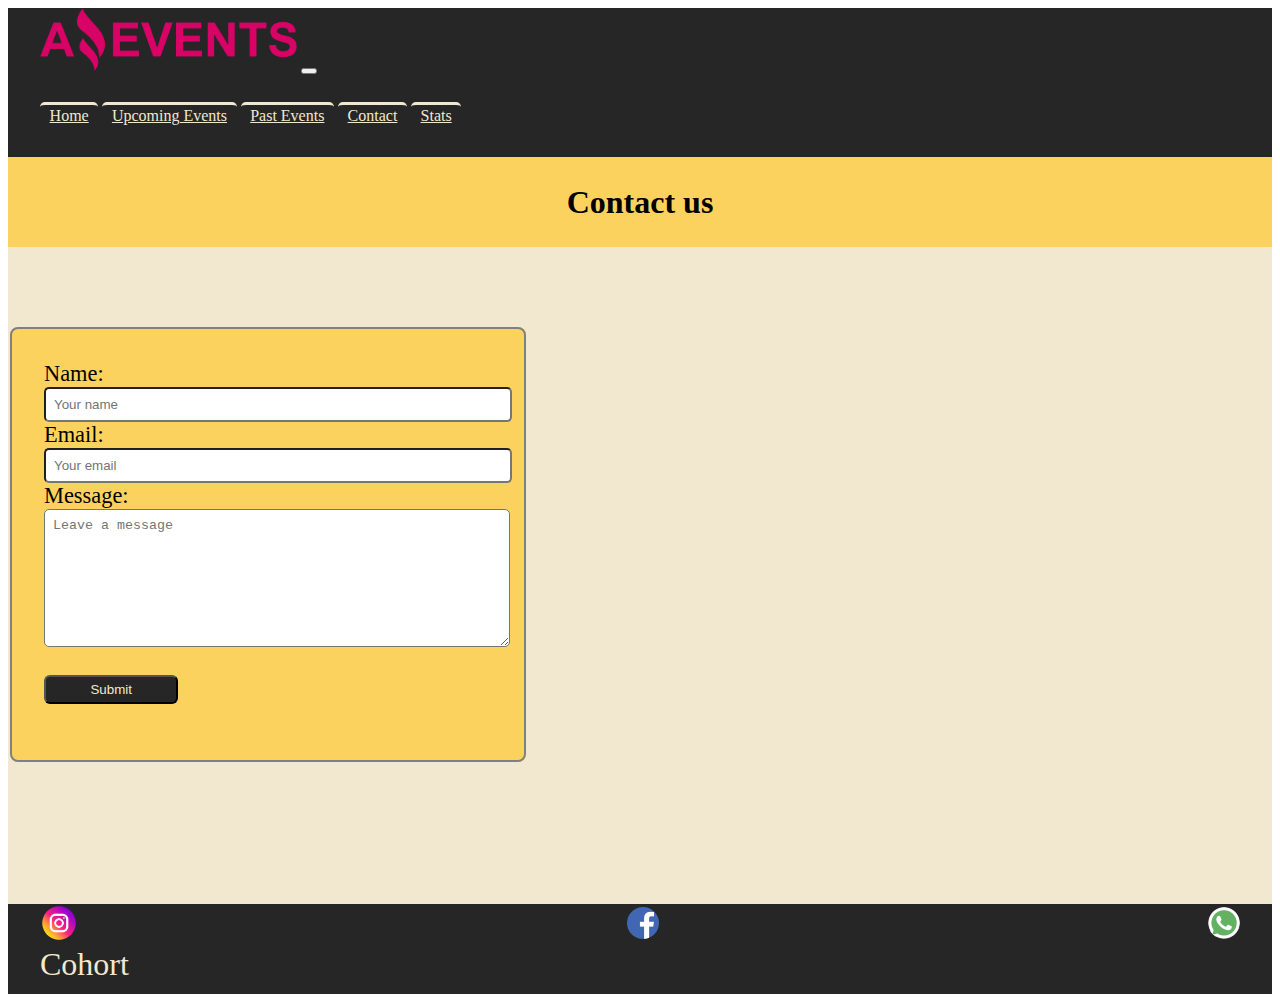
<file: contact.html>
<!DOCTYPE html>
<html lang="en">
  <head>
    <meta charset="UTF-8" />
    <meta http-equiv="X-UA-Compatible" content="IE=edge" />
    <meta name="viewport" content="width=device-width, initial-scale=1.0" />
    <title>Amazing Events | Contact</title>
    <link
      rel="shortcut icon"
      href="./assets/images/Logo_Amazing_Events.png"
      type="image/x-icon"
    />
    <link rel="stylesheet" href="./assets/style.css" />
    <link
      href="https://cdn.jsdelivr.net/npm/bootstrap@5.2.3/dist/css/bootstrap.min.css"
      rel="stylesheet"
      integrity="sha384-rbsA2VBKQhggwzxH7pPCaAqO46MgnOM80zW1RWuH61DGLwZJEdK2Kadq2F9CUG65"
      crossorigin="anonymous"
    />
    <script
      src="https://cdn.jsdelivr.net/npm/bootstrap@5.2.3/dist/js/bootstrap.bundle.min.js"
      integrity="sha384-kenU1KFdBIe4zVF0s0G1M5b4hcpxyD9F7jL+jjXkk+Q2h455rYXK/7HAuoJl+0I4"
      defer
      crossorigin="anonymous"
    ></script>
  </head>
  <body>
    <nav id="nav" class="navbar navbar-expand-lg navbar-dark bg-dark">
      <div class="container-fluid justify-content-between">
        <img
          src="./assets/images/Logo_Amazing_Events.png"
          alt="amazing-events-logo"
        />
        <button
          class="navbar-toggler"
          type="button"
          data-bs-toggle="collapse"
          data-bs-target="#navbarNavAltMarkup"
          aria-controls="navbarNavAltMarkup"
          aria-expanded="false"
          aria-label="Toggle navigation"
        >
          <span class="navbar-toggler-icon"></span>
        </button>
        <div class="collapse navbar-collapse p-2" id="navbarNavAltMarkup">
          <div class="navbar-nav gap-3">
            <a class="nav-link" href="./index.html">Home</a>
            <a class="nav-link" href="./upcoming.html">Upcoming Events</a>
            <a class="nav-link" href="./past.html">Past Events</a>
            <a class="nav-link" href="#">Contact</a>
            <a class="nav-link" href="./stats.html">Stats</a>
          </div>
        </div>
      </div>
    </nav>
    <main>
      <section class="hero">
        <h1>Contact us</h1>
      </section>
      <form class="contact-form d-flex justify-content-center">
        <fieldset
          class="d-flex flex-column justify-content-center align-items-center"
        >
          <label for="name"> Name: </label>
          <input type="text" name="name" id="name" placeholder="Your name" />
          <label for="email"> Email: </label>
          <input
            type="email"
            name="email"
            id="email"
            placeholder="Your email"
          />
          <label for="message"> Message: </label>
          <textarea
            name="message"
            id="message"
            rows="8"
            placeholder="Leave a message"
          ></textarea>
          <input type="submit" value="Submit" />
        </fieldset>
      </form>
    </main>
    <footer class="d-flex justify-content-between align-items-center">
      <div class="socials">
        <a href="https://www.instagram.com/">
          <img src="./assets/images/insta.png" alt="instagram_logo" />
        </a>
        <a href="https://www.facebook.com/">
          <img
            src="./assets/images/faceb.png"
            alt="facebook_logo"
            id="logo-face"
          />
        </a>
        <a href="https://web.whatsapp.com/">
          <img
            id="logo-whats"
            src="./assets/images/whats.png"
            alt="whatsapp_logo"
          />
        </a>
      </div>
      <p>Cohort</p>
    </footer>
  </body>
</html>
</file>
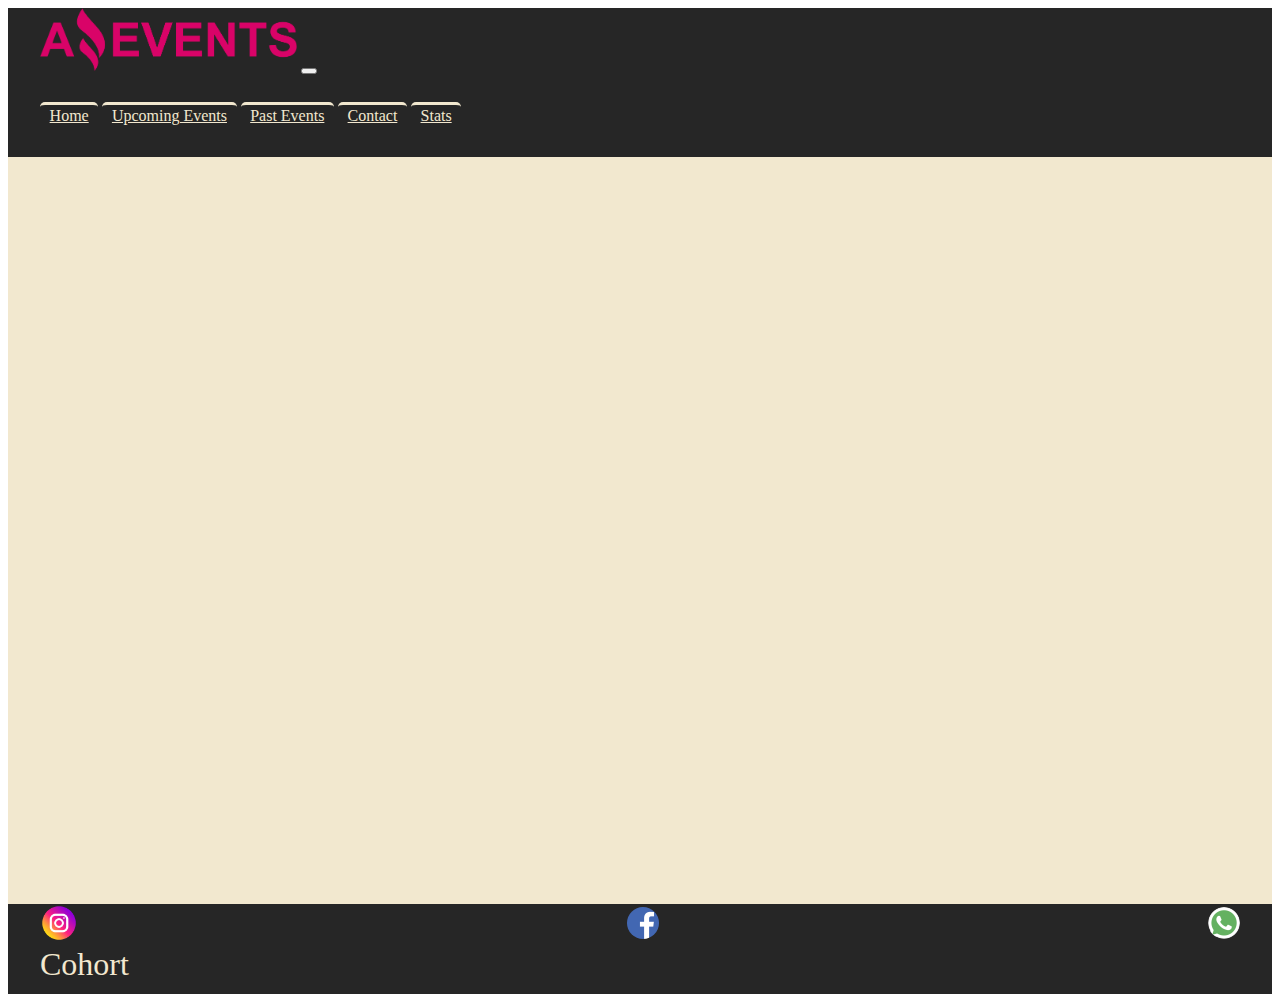
<file: details.html>
<!DOCTYPE html>
<html lang="en">
  <head>
    <meta charset="UTF-8" />
    <meta http-equiv="X-UA-Compatible" content="IE=edge" />
    <meta name="viewport" content="width=device-width, initial-scale=1.0" />
    <title>Amazing Events | Details</title>
    <link
      rel="shortcut icon"
      href="./assets/images/Logo_Amazing_Events.png"
      type="image/x-icon"
    />
    <link rel="stylesheet" href="./assets/style.css" />
    <link
      href="https://cdn.jsdelivr.net/npm/bootstrap@5.2.3/dist/css/bootstrap.min.css"
      rel="stylesheet"
      integrity="sha384-rbsA2VBKQhggwzxH7pPCaAqO46MgnOM80zW1RWuH61DGLwZJEdK2Kadq2F9CUG65"
      crossorigin="anonymous"
    />
    <script
      src="https://cdn.jsdelivr.net/npm/bootstrap@5.2.3/dist/js/bootstrap.bundle.min.js"
      integrity="sha384-kenU1KFdBIe4zVF0s0G1M5b4hcpxyD9F7jL+jjXkk+Q2h455rYXK/7HAuoJl+0I4"
      defer
      crossorigin="anonymous"
    ></script>
    <script src="./datos.js"></script>
    <script src="./details.js" defer></script>
  </head>
  <body>
    <nav id="nav" class="navbar navbar-expand-lg navbar-dark bg-dark">
      <div class="container-fluid justify-content-between">
        <img
          src="./assets/images/Logo_Amazing_Events.png"
          alt="amazing-events-logo"
        />
        <button
          class="navbar-toggler"
          type="button"
          data-bs-toggle="collapse"
          data-bs-target="#navbarNavAltMarkup"
          aria-controls="navbarNavAltMarkup"
          aria-expanded="false"
          aria-label="Toggle navigation"
        >
          <span class="navbar-toggler-icon"></span>
        </button>
        <div class="collapse navbar-collapse p-2" id="navbarNavAltMarkup">
          <div class="navbar-nav gap-3">
            <a class="nav-link" href="./index.html">Home</a>
            <a class="nav-link" href="./upcoming.html">Upcoming Events</a>
            <a class="nav-link" href="./past.html">Past Events</a>
            <a class="nav-link" href="./contact.html">Contact</a>
            <a class="nav-link" href="./stats.html">Stats</a>
          </div>
        </div>
      </div>
    </nav>
    <main class="d-flex justify-content-center align-items-center">
      <div class="card mb-3" id="detail-card"></div>
    </main>
    <footer class="d-flex justify-content-between align-items-center">
      <div class="socials">
        <a href="https://www.instagram.com/">
          <img src="./assets/images/insta.png" alt="instagram_logo" />
        </a>
        <a href="https://www.facebook.com/">
          <img
            src="./assets/images/faceb.png"
            alt="facebook_logo"
            id="logo-face"
          />
        </a>
        <a href="https://web.whatsapp.com/">
          <img
            id="logo-whats"
            src="./assets/images/whats.png"
            alt="whatsapp_logo"
          />
        </a>
      </div>
      <p>Cohort</p>
    </footer>
  </body>
</html>
</file>
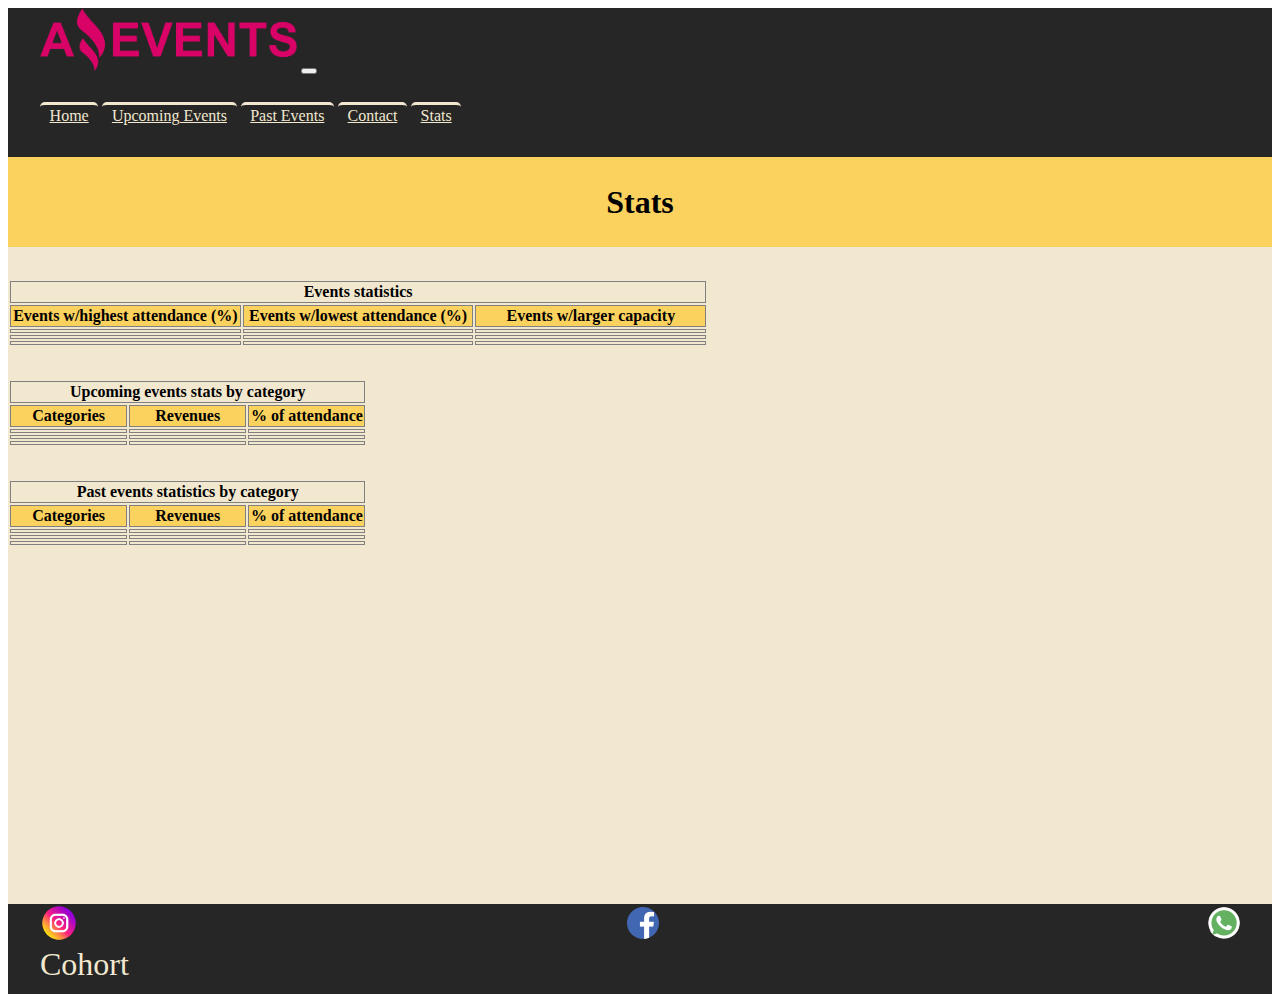
<file: stats.html>
<!DOCTYPE html>
<html lang="en">
  <head>
    <meta charset="UTF-8" />
    <meta http-equiv="X-UA-Compatible" content="IE=edge" />
    <meta name="viewport" content="width=device-width, initial-scale=1.0" />
    <title>Amazing Events | Stats</title>
    <link
      rel="shortcut icon"
      href="./assets/images/Logo_Amazing_Events.png"
      type="image/x-icon"
    />
    <link
      href="https://cdn.jsdelivr.net/npm/bootstrap@5.2.3/dist/css/bootstrap.min.css"
      rel="stylesheet"
      integrity="sha384-rbsA2VBKQhggwzxH7pPCaAqO46MgnOM80zW1RWuH61DGLwZJEdK2Kadq2F9CUG65"
      crossorigin="anonymous"
    />
    <script
      src="https://cdn.jsdelivr.net/npm/bootstrap@5.2.3/dist/js/bootstrap.bundle.min.js"
      integrity="sha384-kenU1KFdBIe4zVF0s0G1M5b4hcpxyD9F7jL+jjXkk+Q2h455rYXK/7HAuoJl+0I4"
      defer
      crossorigin="anonymous"
    ></script>
    <link rel="stylesheet" href="./assets/style.css" />
  </head>
  <body>
    <nav id="nav" class="navbar navbar-expand-lg navbar-dark bg-dark">
      <div class="container-fluid justify-content-between">
        <img
          src="./assets/images/Logo_Amazing_Events.png"
          alt="amazing-events-logo"
        />
        <button
          class="navbar-toggler"
          type="button"
          data-bs-toggle="collapse"
          data-bs-target="#navbarNavAltMarkup"
          aria-controls="navbarNavAltMarkup"
          aria-expanded="false"
          aria-label="Toggle navigation"
        >
          <span class="navbar-toggler-icon"></span>
        </button>
        <div class="collapse navbar-collapse p-2" id="navbarNavAltMarkup">
          <div class="navbar-nav gap-3">
            <a class="nav-link" href="./index.html">Home</a>
            <a class="nav-link" href="./upcoming.html">Upcoming Events</a>
            <a class="nav-link" href="./past.html">Past Events</a>
            <a class="nav-link" href="./contact.html">Contact</a>
            <a class="nav-link" href="#">Stats</a>
          </div>
        </div>
      </div>
    </nav>
    <main>
      <section class="hero">
        <h1>Stats</h1>
      </section>
      <div class="d-flex flex-column w-100 align-items-center">
        <table class="table border-dark">
          <thead class="table-active">
            <tr>
              <th colspan="3">Events statistics</th>
            </tr>
          </thead>
          <tbody>
            <tr class="table-subh">
              <th>Events w/highest attendance (%)</th>
              <th>Events w/lowest attendance (%)</th>
              <th>Events w/larger capacity</th>
            </tr>
            <tr>
              <td></td>
              <td></td>
              <td></td>
            </tr>
            <tr>
              <td></td>
              <td></td>
              <td></td>
            </tr>
            <tr>
              <td></td>
              <td></td>
              <td></td>
            </tr>
          </tbody>
        </table>
        <table class="table border-dark">
          <thead class="table-active">
            <tr>
              <th colspan="3">Upcoming events stats by category</th>
            </tr>
          </thead>
          <tbody>
            <tr class="table-subh">
              <th>Categories</th>
              <th>Revenues</th>
              <th>% of attendance</th>
            </tr>
            <tr>
              <td></td>
              <td></td>
              <td></td>
            </tr>
            <tr>
              <td></td>
              <td></td>
              <td></td>
            </tr>
            <tr>
              <td></td>
              <td></td>
              <td></td>
            </tr>
          </tbody>
        </table>
        <table class="table border-dark">
          <thead class="table-active">
            <tr>
              <th colspan="3">Past events statistics by category</th>
            </tr>
          </thead>
          <tbody>
            <tr class="table-subh">
              <th>Categories</th>
              <th>Revenues</th>
              <th>% of attendance</th>
            </tr>
            <tr>
              <td></td>
              <td></td>
              <td></td>
            </tr>
            <tr>
              <td></td>
              <td></td>
              <td></td>
            </tr>
            <tr>
              <td></td>
              <td></td>
              <td></td>
            </tr>
          </tbody>
        </table>
      </div>
    </main>
    <footer class="d-flex justify-content-between align-items-center">
      <div class="socials">
        <a href="https://www.instagram.com/">
          <img src="./assets/images/insta.png" alt="instagram_logo" />
        </a>
        <a href="https://www.facebook.com/">
          <img
            src="./assets/images/faceb.png"
            alt="facebook_logo"
            id="logo-face"
          />
        </a>
        <a href="https://web.whatsapp.com/">
          <img
            id="logo-whats"
            src="./assets/images/whats.png"
            alt="whatsapp_logo"
          />
        </a>
      </div>
      <p>Cohort</p>
    </footer>
  </body>
</html>
</file>
<file: assets/style.css>
:root {
  --primary: #fcd25e;
  --secondary: hsl(0 0% 15%);
  --text: #f2e8cf;
  --link-text: black;
}
/*Header*/
header {
  height: 5vh;
}
#nav {
  background-color: var(--secondary) !important;
}
nav img {
  max-height: 7vh;
  padding-left: 2rem;
}
.navbar-nav {
  margin-left: auto;
}
#navbarNavAltMarkup {
  padding: 2rem !important;
}
.nav-link {
  border-top: 3px solid var(--text);
  padding: 0.1rem 0.6rem !important;
  border-radius: 5px;
  color: var(--text) !important;
}
.nav-link:hover {
  background-color: var(--text);
  color: var(--link-text) !important;
}
/*Main*/
main {
  min-height: 83vh;
  background-color: #f2e8cf;
}
p {
  margin: 0 !important;
}
.hero {
  background-color: var(--primary);
  color: var(--link-text);
  display: flex;
  height: 10vh;
  justify-content: center;
  align-items: center;
}
/*Main - Filters*/
.filters {
  padding: 2rem !important;
  align-items: center;
  justify-content: center;
}
.filters .dropdown {
  margin-block: 1rem;
}
.searchbar {
  position: relative;
  margin: 1rem;
  max-width: 500px;
}
.searchbar input {
  padding: 0.7rem 1rem;
  padding-left: 3rem;
}
.searchbar::before {
  content: '🔎';
  position: absolute;
  right: 85%;
  top: 25%;
}
.dropdown-menu {
  padding: 0.5rem !important;
  transform: none !important;
}
/*Main - Cards*/
.cards {
  padding-inline: 2rem;
  padding-bottom: 5rem;
}
.card-bottom {
  padding-top: 1.5rem;
  justify-content: space-between;
}
.card-bottom p {
  overflow: hidden;
  white-space: nowrap;
  text-overflow: ellipsis;
}
h5 {
  text-align: center;
  padding-block: 1rem;
  width: 100%;
}
.card-title {
  background-color: var(--primary) !important;
}
.card-bottom a {
  background-color: var(--secondary);
  border-color: var(--secondary);
}
.card-bottom a:hover,
.card-bottom a:active,
.card-bottom a:focus {
  background-color: var(--text) !important;
  color: black !important;
  border-color: black !important;
}
.card-body {
  display: flex;
  flex-direction: column;
  justify-content: space-between;
}
.card {
  align-self: stretch;
  height: 500px;
}
.card img {
  object-fit: cover;
  height: 300px;
}
/*Footer*/
footer {
  height: 10vh;
  padding-inline: 2rem;
  background-color: var(--secondary);
  color: var(--text);
}
footer img {
  width: 2.4rem;
  border-radius: 50%;
}
footer p {
  font-size: 2rem;
}
#logo-face {
  width: 2rem;
  color: transparent;
}
.socials {
  display: flex;
  justify-content: space-between;
  align-items: center;
  gap: 2rem;
}
.socials a {
  color: transparent !important;
}
#logo-whats {
  width: 2rem;
}
/*Contact*/
.contact-form {
  padding-block: 5rem;
}
fieldset {
  width: 70vw;
  border-radius: 8px !important;
  padding: 2rem !important;
  border: 2px solid gray !important;
  background-color: var(--primary);
}
fieldset :where(input, textarea, label) {
  width: 100%;
}
fieldset :where(input, textarea) {
  border-radius: 5px;
  padding: 0.5rem;
}
fieldset input[type='submit'] {
  max-width: 30%;
  align-self: flex-end;
  margin-block: 1.5rem;
  padding-block: 0.3rem;
  background-color: var(--secondary);
  color: var(--text);
  border-radius: 6px;
}
fieldset label {
  align-self: flex-start;
  font-size: 1.4rem;
}
/*Stats*/
table {
  margin-top: 2rem;
  max-width: 95vw !important;
}
tbody,
thead {
  border-radius: 10px !important;
}
.table-subh {
  background-color: var(--primary);
}
td,
th {
  width: 33%;
  border: 1px solid gray !important;
}
/*Detail*/
#detail-card {
  align-self: center;
  max-width: 70vw !important;
}
#detail-card img {
  width: 100%;
  height: 100%;
}
#detail-card > div {
  width: 100%;
}
.category {
  font-size: 0.9rem;
  margin-left: 1rem;
  border-radius: 15px;
  background-color: var(--link-text);
  color: var(--text);
  padding: 0.2rem 1rem;
}
.card-detail-bottom {
  background-color: var(--primary);
  margin-top: 0.5rem;
  border-radius: 5px;
  height: 100% !important;
}
.col-lg-8 {
  height: 100%;
}
/*Media Queries*/
@media (max-width: 425px) {
  nav img {
    padding: 0;
  }
  nav > div {
    padding: 0 !important;
  }
  .socials {
    justify-content: initial;
    gap: 1rem;
  }
  .cards {
    padding-inline: 1rem;
    align-items: center !important;
    flex-direction: row !important;
  }
  fieldset {
    width: 95vw;
  }
  #detail-card {
    max-width: 95vw !important;
  }
}
@media (min-width: 765px) {
  fieldset {
    width: 50vw;
  }
  #detail-card > div {
    height: 100%;
  }
}
@media (min-width: 1025px) {
  fieldset {
    width: 35vw;
  }
  #detail-card img {
    height: 100%;
  }
  #detail-card > div {
    width: auto !important;
  }
  .col-lg-8 {
    display: flex;
    flex-direction: column;
    justify-content: center;
    align-self: center;
    align-items: center;
  }
  .table {
    max-width: clamp(50%, 50% + 10vw, 70%) !important;
  }
}
</file>
